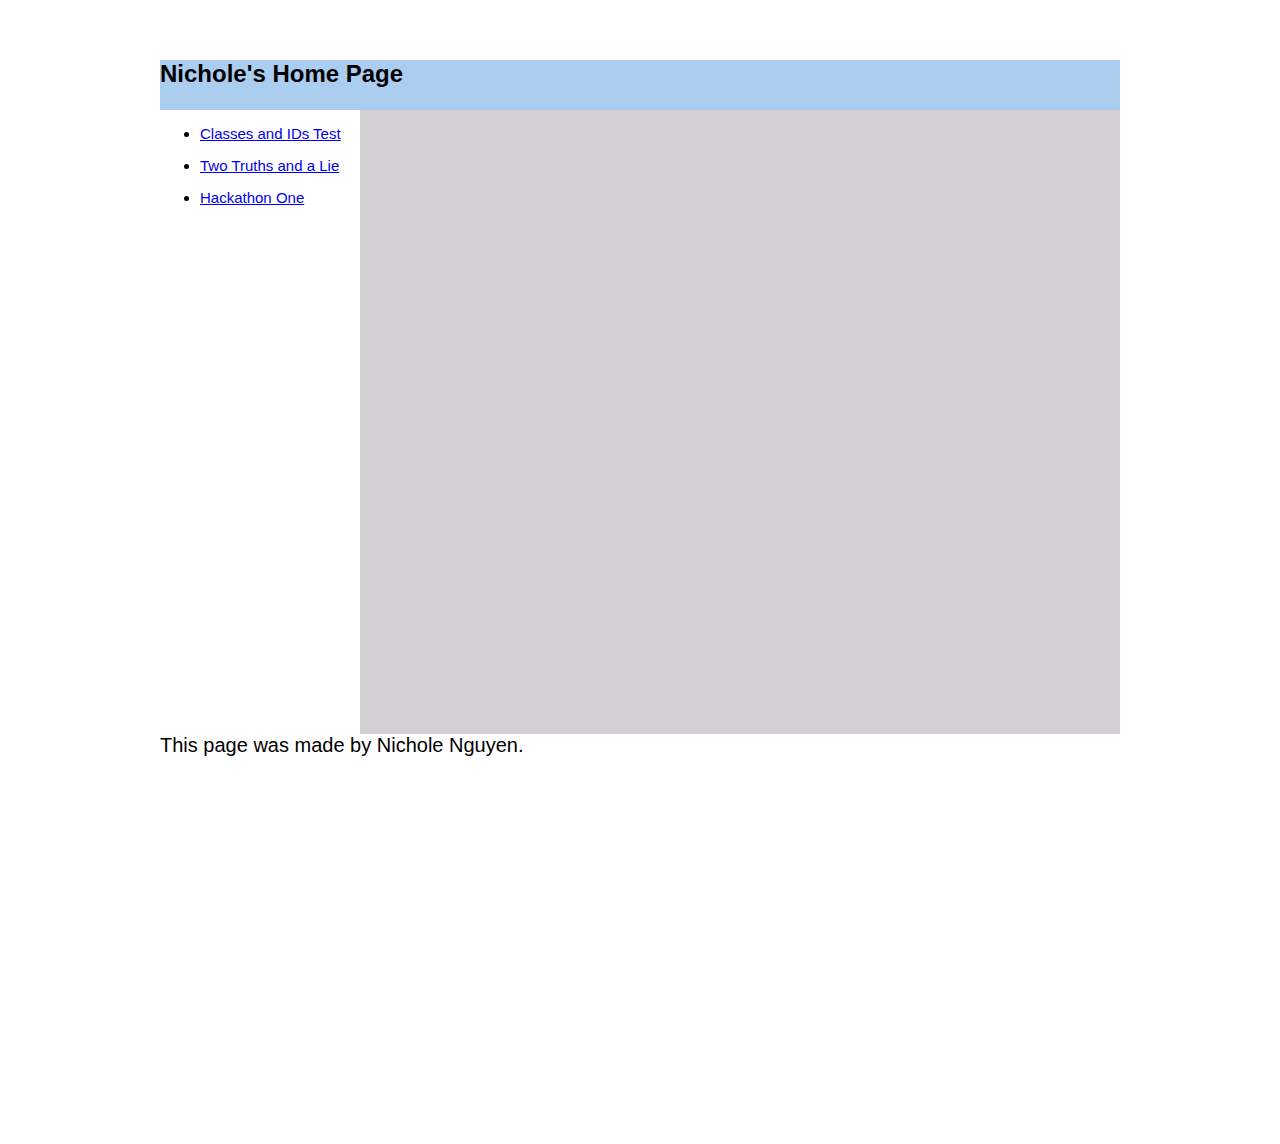
<file: index.html>
<!DOCTYPE html>
<html>
<head>

<title>Nichole's Home Page</title>
<link href="indexstyle.css" rel="stylesheet">
</head>

<body>

<div id="wrapper">
<div id="header">
<h1>Nichole's Home Page </h1>
</div><!--Header-->

<div id="menu">
<ul>
<li>
<a href="classesids.html">Classes and IDs Test</a>
<p> 
</p>
</li>
<li>
<a href="truths.html">Two Truths and a Lie</a>
<p> 
</p>
</li>
<li>
<a href="hackathonone.html">Hackathon One</a>
</li>
</ul>

</div><!--Menu-->

<div id="content">


</div><!--Content-->

<div id="footer">
This page was made by Nichole Nguyen.
</div><!--Footer-->
</div>

</body>
</html>
</file>
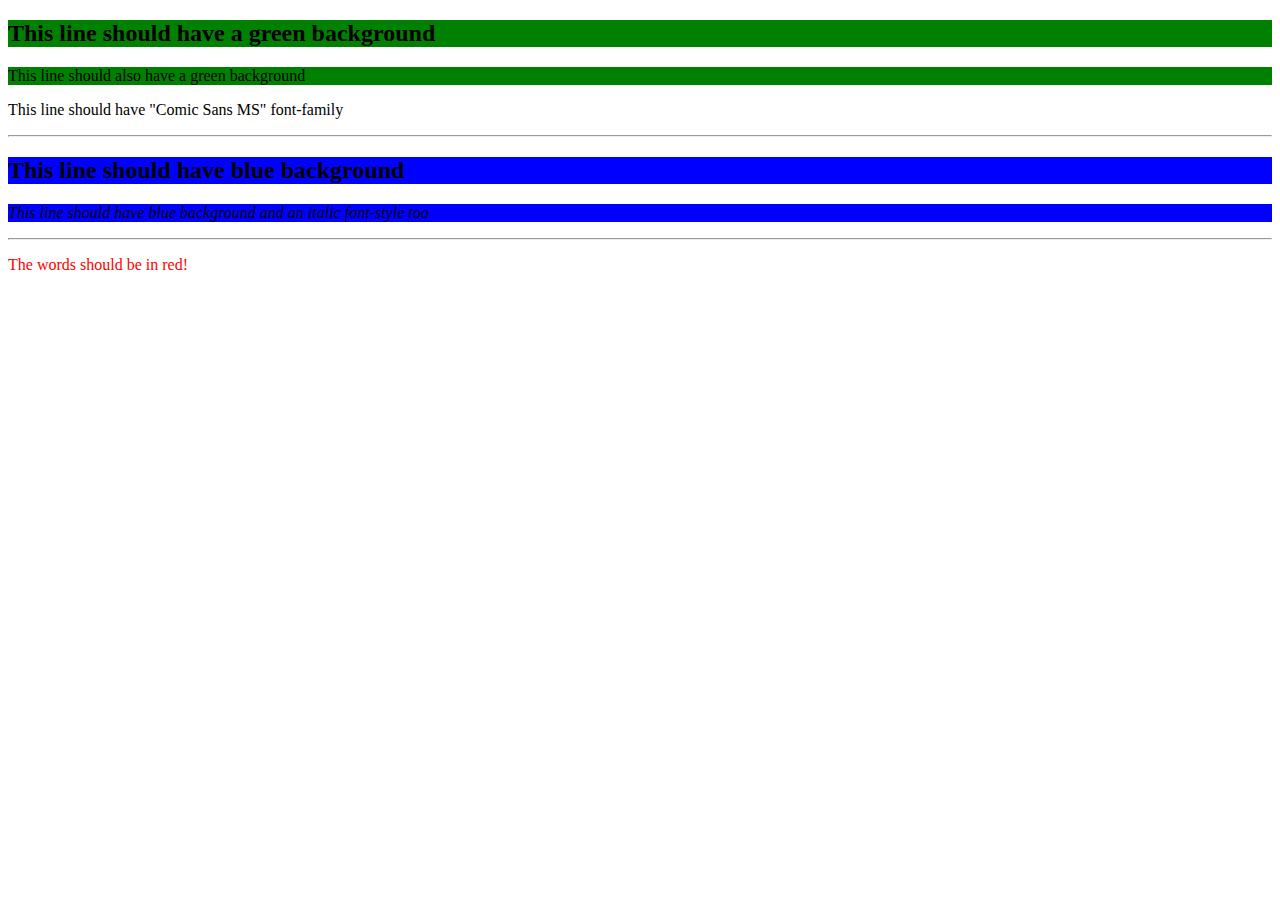
<file: classesids.html>
<!DOCTYPE html>
<html>
    <head>
        <title>Classes and IDs</title>
        <link href="classesidsstyle.css" rel="stylesheet">
    </head>
    <body>
        <h2 class="green">This line should have a green background</h2>
        <p class="green">This line should also have a green background</p>
        <p id="comic_sans">This line should have "Comic Sans MS" font-family</p>
        <hr>
        <h2 class="blue">This line should have blue background</h2>
        <p class="blue" id="italic">This line should have blue background and an italic font-style too</p>
        <hr>
        <p class="red">The words should be in red!</p>
    </body>
</html>
</file>
<file: indexstyle.css>
body {
	background: #FFFFFF;
	color: #000000;
	font-family: Trebuchet MS, Arial, Times New Roman;
	font-size: 12px;
}

#wrapper {
	background: #FFFFFF;
	margin: 60px auto;
	width: 960px;
	height: 1024px;
}
    
#header {
	background: #abcdef;
	height: 50px;
	width: 960px;
}

#navigation {
	background: #ffffff;
	width: 960px;
	height: 50px;
}

#menu {
	background: #ffffff;
	float: left;
	width: 200px;
	height: 624px;
	font-size: 15px;
}
 
#content {
	background: #d2d0d2;	
	width: 960px;
	height: 624px;
}

#footer {
    font-size: 20px;
	background: #ffffff;
	height: 25px;
	width: 960px;
}
</file>
<file: classesidsstyle.css>
.blue{
    background: blue;
}

.green{
    background: green;
}

#comic_sans{
    font-family: "Comic Sans MS";
}

.red{
    color: red;
}

#italic{
    font-style: italic;
}
</file>
